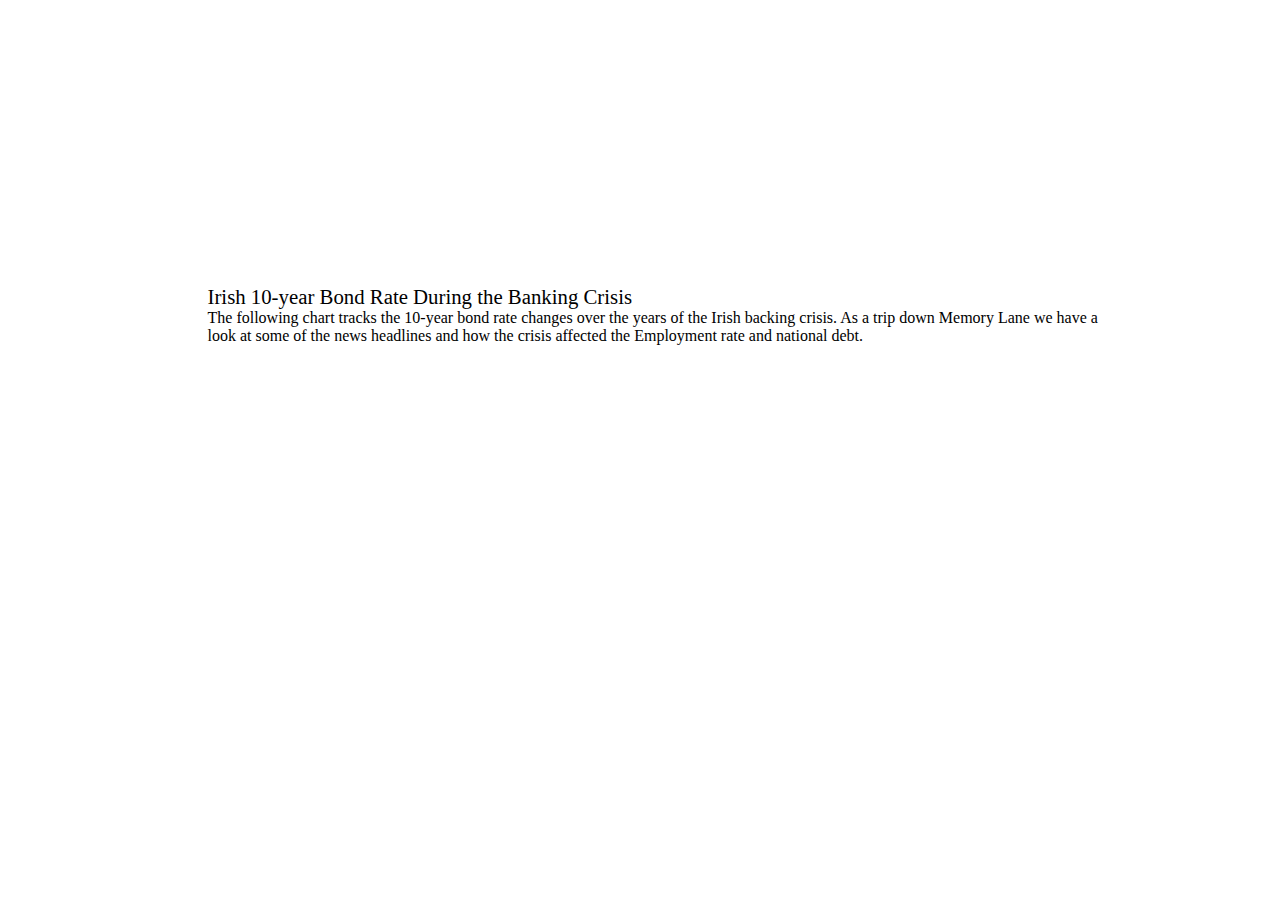
<file: index.html>
<!DOCTYPE html>
<html>
  <head>
    <meta charset="utf-8">
    <title>Irish Banking Crisis</title>
	<link rel="stylesheet" type="text/css" href="style.css" /> 
	
    <script src="http://d3js.org/d3.v3.min.js"></script>
    <script src="http://d3js.org/queue.v1.min.js"></script>
	
  </head>
<body>
<div class="container">	
<div class="headline">Irish 10-year Bond Rate During the Banking Crisis</div>
<div class="blurb">The following chart tracks the 10-year bond rate changes over the years of the Irish backing crisis. As a trip down Memory Lane we have a look at some of the news headlines and how the crisis affected the Employment rate and national debt. </div>
  <div align id = "chart">
  	<div id = "tooltip" class = "tooltip">
  		<div class = "news"></div>
      <div class = "events"></div>
</div>
</div>
  <script type="text/javascript" src="bond.js"></script>
</body>
</html>
</file>
<file: style.css>
.bar.positive {
  fill: steelblue;
}

.bar.negative {
  fill: maroon;
}

.bar.selected {
  fill: orange;
}
.axis text {
  font: 10px sans-serif;
}

/*.grid line {
  stroke-width: .2px;
  shape-rendering: crispEdges;
  stroke: #fff;
}*/
.axis path {
  display: none;
}
.axis line {
  fill: none;
  stroke: lightgrey;
  shape-rendering: crispEdges;
}

.y.axis line {
  stroke: lightgrey;
  stroke-dasharray: 2,3;
  shape-rendering: crispEdges;
  stroke-width: 1;
  opacity: .8;
}
}
bar:hover {
        fill: green;
}

.line {
	/*fill: none;*/
    stroke: steelblue;
    stroke-width: 1;
    fill: none;

}
.line2 {
	/*fill: none;*/
    stroke: steelblue;
    opacity: 10;
}
.dot {
  stroke: #000;
}

/*.tooltip {
  position: absolute;
  width: 200px;
  height: 28px;
  pointer-events: none;
}*/

path { 
    stroke: steelblue;
    stroke-width: 2;
    fill: none;
}

DIV.container {
  position: absolute;
  top: 35%;
  left: 50%;
  margin-right: -50%;
  transform: translate(-50%, -50%);
  width: 900px;
  padding-left: 35px;
  }

  DIV.headline {
    font-family: 'Cardo', serif;
    font-size: 1.3em; 
    text-align: left;  
}

DIV.tooltip {   
  position: absolute;           
  text-align: left;           
  width: 500px;                  
  padding: 10px;             
  font: 10px sans-serif;        
  background: lightsteelblue;    
  opacity: 0;  
  border: 0px;       
}
</file>
